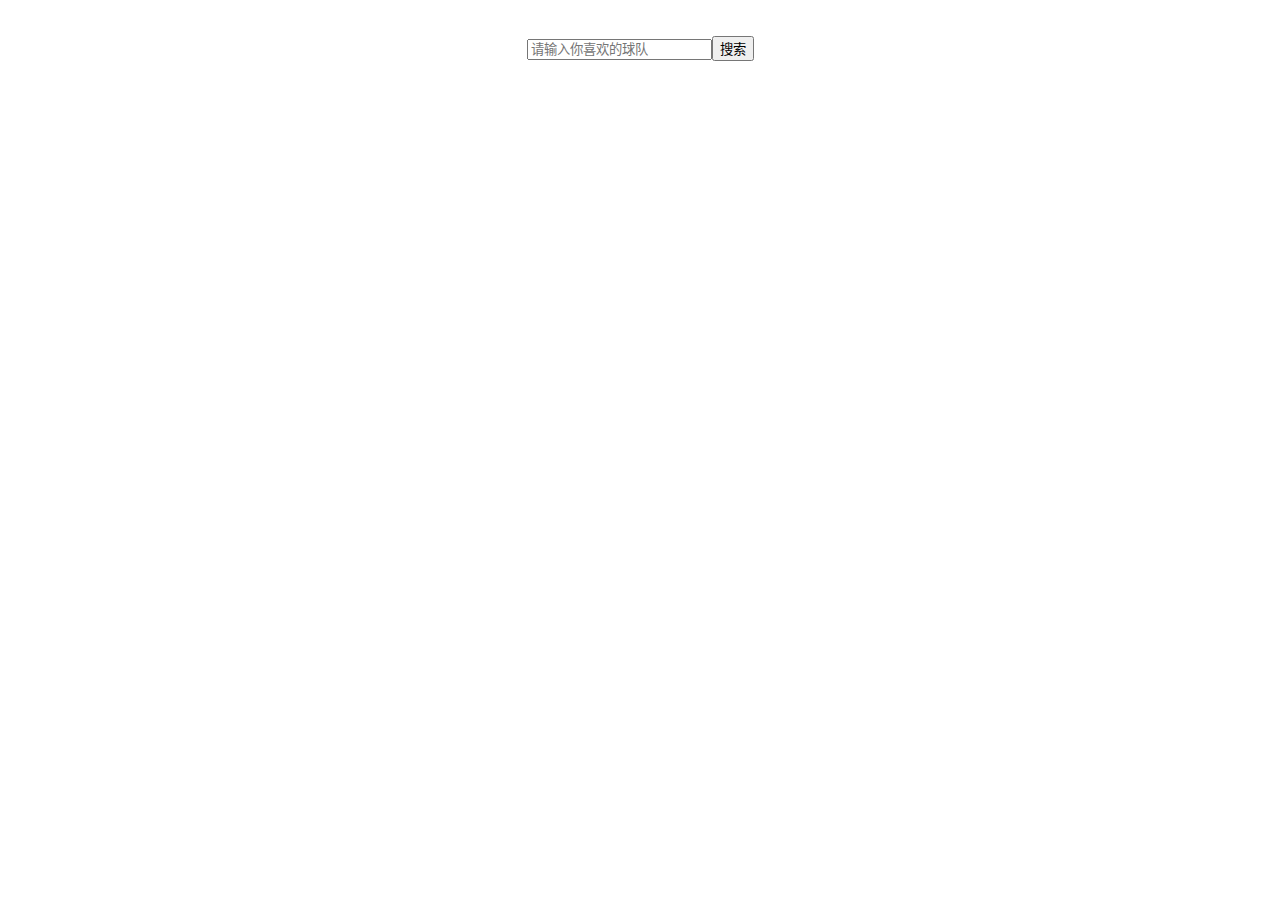
<file: teamData/loadHtml.html>
<!DOCTYPE html PUBLIC "-//W3C//DTD XHTML 1.0 Strict//EN" "http://www.w3.org/TR/xhtml1/DTD/xhtml1-strict.dtd">
<html xmlns="http://www.w3.org/1999/xhtml" lang="zh-CN">
<head>
<title>动态加载出页面</title>
<meta http-equiv="Content-Type" content="text/html; charset=utf-8" />
<script src="./js/jquery.js"></script>
<style>
	body{
		width: 1000px;
		margin: 0 auto;
	}
	#search{
		text-align: center;
	}
	#tip{
		text-align: center;
	}
</style>
<script>
	// var txt = 1;
	// var t;
	// function timeMsg(){
	// 	txt = txt + 1;
	// 	var time = document.getElementById("time");
	// 	time.innerHTML = txt;
	// 	// $("#time").text(txt);
	// 	t = setTimeout(timeMsg(),1000);
	// }
	$(function(){
		// $.ajax({
		// 	url:"/cgi-bin/readAllTeam.py",
		// 	type:"POST",
		// 	data:{data1:"1"},
		// 	success:function(response){
		// 		if(response == 1){
		// 			setTimeout(function(){$("#tip").text("球队读取成功")},2000);
		// 			// $("#tip").text("球队读取成功");
		// 		}else{
		// 			alert("球队读取失败");
		// 		}
		// 	}
		// })
		
		$("button").click(function(){
			var teamName = $("input").val();
			$("#main").html("");
			// $.ajax({
			// 	url:"/cgi-bin/receiveTeamName.py",
			// 	type:"POST",
			// 	data:{teamName:teamName},
			// 	success:function(response){
			// 		if(response == 0){
			// 			alert("你输入的球队不存在,请重新输入");
			// 		}else{
			// 			$("#tip").text("正在搜索...");
			// 			setTimeout(function(){
			// 				$("#main").load("teamData.html");
			// 			},2000);
			// 			$.ajax({
			// 				url:"/cgi-bin/readTeamInfo.py",
			// 				type:"POST",
			// 				data:{data2:"1"},
			// 				success:function(response){
			// 					if(response == 1){
			// 						setTimeout(function(){
			// 							$("#tip").text("已找到你喜欢的球队,正在呈现资料");
			// 						},3000);
			// 						// $("#main").load("teamData.html");
			// 					}else{
			// 						alert("系统故障,请稍后再试");
			// 					}
			// 				}
			// 			})
			// 		}
			// 	}
			// })
			$.ajax({
				url:"/cgi-bin/pythonDemoCgiTest.py",
				type:"POST",
				data: {teamName:teamName},
				beforeSend:function(){
					$("#tip").text("正在搜索...");
				},
				success:function(response){
					// clearTimeout(t);
					if(response == 0){
						alert("你输入的球队不存在,请重新输入");
						$("#tip").text("");	
					}else{
						$("#tip").text("");
						// alert("查询成功");
						$("#main").load("teamData.html");
					}
				}
			})
		})
	})
</script>
</head>
    <body>
    	<div id="search">
    		<br />
    		<br />
    		<input type="text" value="" placeholder="请输入你喜欢的球队" /><button>搜索</button>
    	</div>
    	<div>
    		<p id="tip"></p>
    	</div>
    	<div id="main">
    		
    	</div>
    </body>
</html>
</file>
